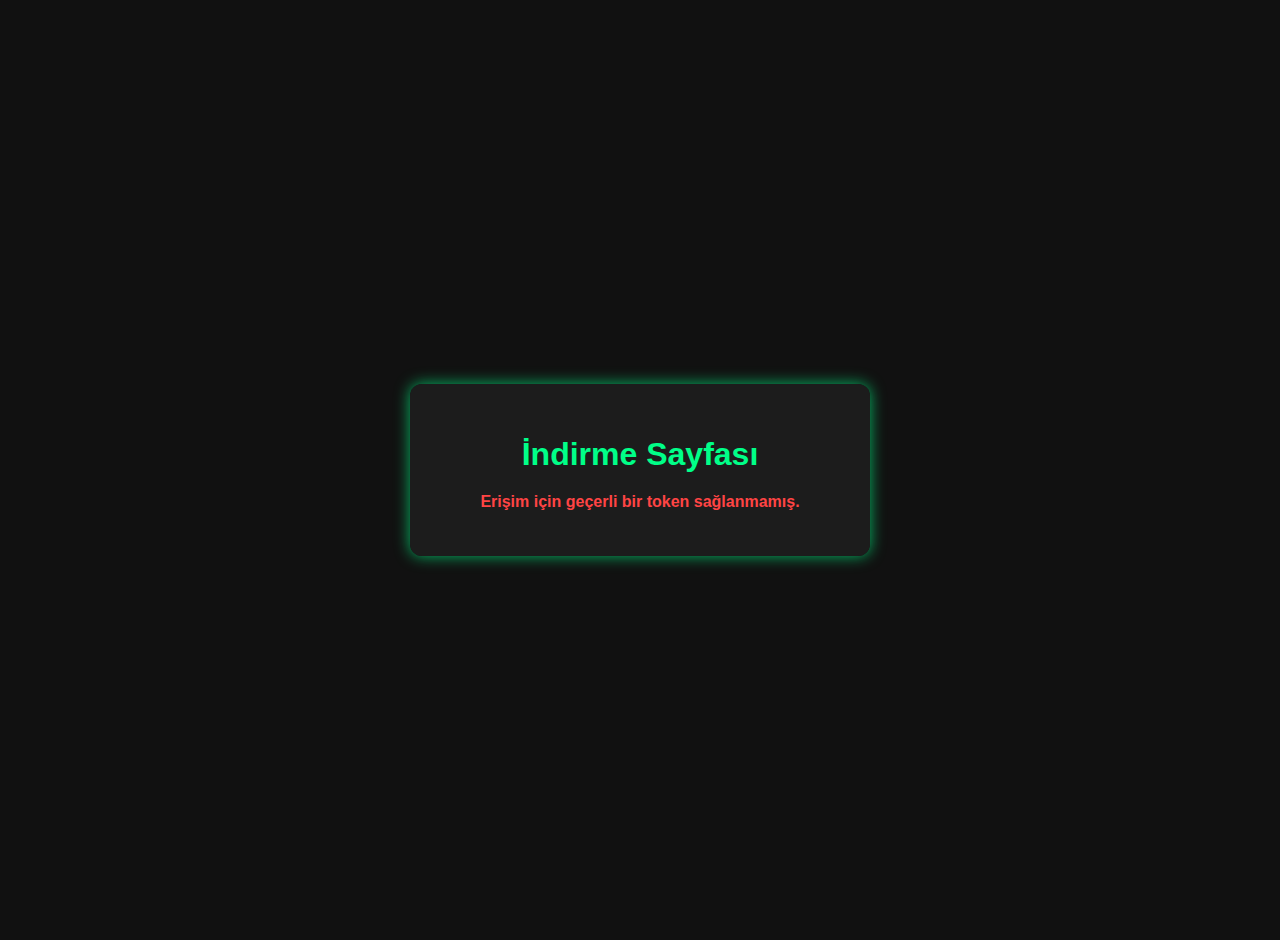
<file: dowload.html>
<!DOCTYPE html>
<html lang="tr">
<head>
  <meta charset="UTF-8" />
  <meta name="viewport" content="width=device-width, initial-scale=1" />
  <title>İndir - HAVEN #SATIŞ</title>
  <style>
    body {
      background: #111;
      color: white;
      font-family: 'Segoe UI', sans-serif;
      display: flex;
      flex-direction: column;
      align-items: center;
      justify-content: center;
      height: 100vh;
      margin: 0;
      padding: 20px;
      text-align: center;
    }
    .container {
      background: rgba(30, 30, 30, 0.85);
      padding: 30px;
      border-radius: 12px;
      max-width: 400px;
      width: 100%;
      box-shadow: 0 0 15px rgba(0, 255, 136, 0.7);
    }
    h1 {
      margin-bottom: 20px;
      color: #00ff88;
    }
    p {
      margin-bottom: 15px;
    }
    a.download-btn {
      display: inline-block;
      padding: 12px 24px;
      background: #00ff88;
      color: black;
      font-weight: bold;
      border-radius: 8px;
      text-decoration: none;
      transition: background 0.3s ease;
    }
    a.download-btn:hover {
      background: #00cc6b;
    }
    .error {
      color: #ff4444;
      font-weight: bold;
    }
  </style>
</head>
<body>
  <div class="container">
    <h1>İndirme Sayfası</h1>
    <div id="content"></div>
  </div>

  <script>
    // Ürünler ve indirme linkleri (örnek)
    const urunler = {
      1: { ad: "İngiliz Asker Map", link: "https://example.com/downloads/ingiliz-asker-map.zip" },
      2: { ad: "BOT Site V1", link: "https://example.com/downloads/bot-site-v1.zip" },
      3: { ad: "BOT Website V2", link: "https://example.com/downloads/bot-website-v2.zip" },
      4: { ad: "Link Site V1/V2/V3", link: "https://example.com/downloads/link-site.zip" },
      5: { ad: "Kişisel Web Site", link: "https://example.com/downloads/kisisel-web-site.zip" }
      // Diğer ürünleri ekleyebilirsin
    };

    // Kullanıcı tokenleri ve izin verilen ürünler (örnek)
    // token: ürünID eşlemesi (gerçek hayatta bu backendde olmalı)
    const validTokens = {
      "abc123": 1,  // abc123 tokenı sadece ürün 1 için geçerli
      "xyz789": 3,  // xyz789 tokenı ürün 3 için geçerli
      "token456": 5 // token456 ürün 5 için geçerli
    };

    const params = new URLSearchParams(window.location.search);
    const urunID = params.get("urun");
    const token = params.get("token");
    const user = params.get("user") || "Değerli Müşterimiz";

    const contentDiv = document.getElementById("content");

    // Kontrol: token geçerli mi ve ürüne izin var mı?
    if (token && validTokens[token] && validTokens[token] == urunID && urunler[urunID]) {
      contentDiv.innerHTML = `
        <p>Merhaba <strong>${user}</strong>,</p>
        <p><strong>${urunler[urunID].ad}</strong> ürününüzü aşağıdaki butona tıklayarak indirebilirsiniz.</p>
        <a href="${urunler[urunID].link}" class="download-btn" download>İndir</a>
      `;
    } else if (!token) {
      contentDiv.innerHTML = `<p class="error">Erişim için geçerli bir token sağlanmamış.</p>`;
    } else {
      contentDiv.innerHTML = `<p class="error">Geçersiz token veya ürün erişim izni yok.</p>`;
    }
  </script>
</body>
</html>
</file>
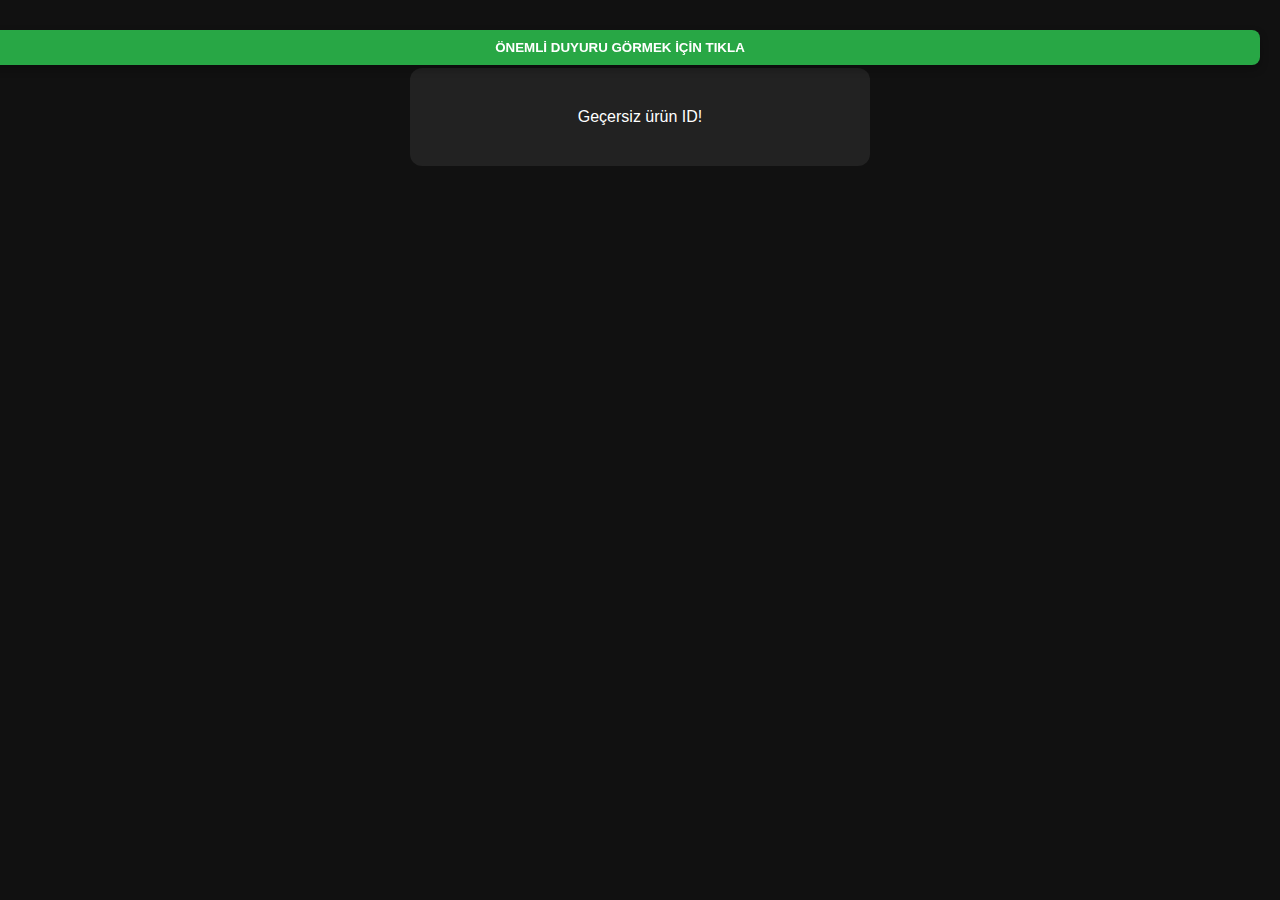
<file: iban.html>
<!DOCTYPE html>
<html lang="tr">
<head>
  <meta charset="UTF-8" />
  <meta name="viewport" content="width=device-width, initial-scale=1" />
  <title>IBAN ile Ödeme</title>
  <style>
    body {
      background: #111;
      color: white;
      font-family: sans-serif;
      padding: 20px;
      text-align: center;
      position: relative;
    }
    .box {
      background: #222;
      border-radius: 12px;
      padding: 30px;
      max-width: 400px;
      margin: 40px auto;
      position: relative;
      z-index: 1;
    }
    h2 {
      color: #00ff88;
    }
    p {
      margin: 10px 0;
    }
    input, button {
      margin-top: 10px;
      padding: 10px;
      border-radius: 6px;
      border: none;
      width: 100%;
    }
    button {
      background: #00ff88;
      color: #000;
      font-weight: bold;
      cursor: pointer;
    }
    input[type="file"] {
      background: #fff;
      color: #000;
    }
    input[type="text"] {
      background: #333;
      color: white;
    }
    /* ÖNEMLİ butonu */
    .important-btn {
      position: fixed;
      top: 20px;
      right: 20px;
      background: #28a745;
      color: white;
      border: none;
      border-radius: 8px;
      padding: 10px 16px;
      font-weight: bold;
      cursor: pointer;
      z-index: 9999;
      box-shadow: 0 4px 8px rgba(0,0,0,0.3);
      transition: background 0.3s ease;
    }
    .important-btn:hover {
      background: #1e7e34;
    }
  </style>
</head>
<body>

  <button class="important-btn" onclick="window.location.href='https://forms.gle/LtFLt4n4gU8y1qG78'">ÖNEMLİ DUYURU GÖRMEK İÇİN TIKLA</button>

  <div class="box">
    <h2 id="urun-adi">Ürün</h2>
    <p id="fiyat">Fiyat: ...</p>
    <p><strong>IBAN:</strong><br>BURADA IBAN BİLGİSİ YER ALACAK</p>
    <p>IBAN'a ürün ücretini gönderin ve dekont yükleyin.</p>

    <form action="yukle.php" method="POST" enctype="multipart/form-data">
      <input type="hidden" name="urun_id" id="urun_id" value="">
      <input type="file" name="dekont" required><br>
      <input type="text" name="discord" placeholder="Discord Adınız" required><br>
      <button type="submit">Gönder</button>
    </form>
  </div>

  <script>
    const urunler = {
      "12": { ad: "Kart ile Açılan Kapı Script", fiyat: "5 TL" },
      "13": { ad: "Duello Map", fiyat: "35 TL" },
      "15": { ad: "Kişiye Özel Tool Scripti", fiyat: "10 TL" },
      "16": { ad: "Türk Asker Map Scripti", fiyat: "100 TL" }
    };

    const params = new URLSearchParams(window.location.search);
    const urunID = params.get("urun");

    if (urunID && urunler[urunID]) {
      document.getElementById("urun-adi").innerText = urunler[urunID].ad;
      document.getElementById("fiyat").innerText = "Fiyat: " + urunler[urunID].fiyat;
      document.getElementById("urun_id").value = urunID;
    } else {
      document.querySelector(".box").innerHTML = "<p>Geçersiz ürün ID!</p>";
    }
  </script>

</body>
</html>
</file>
